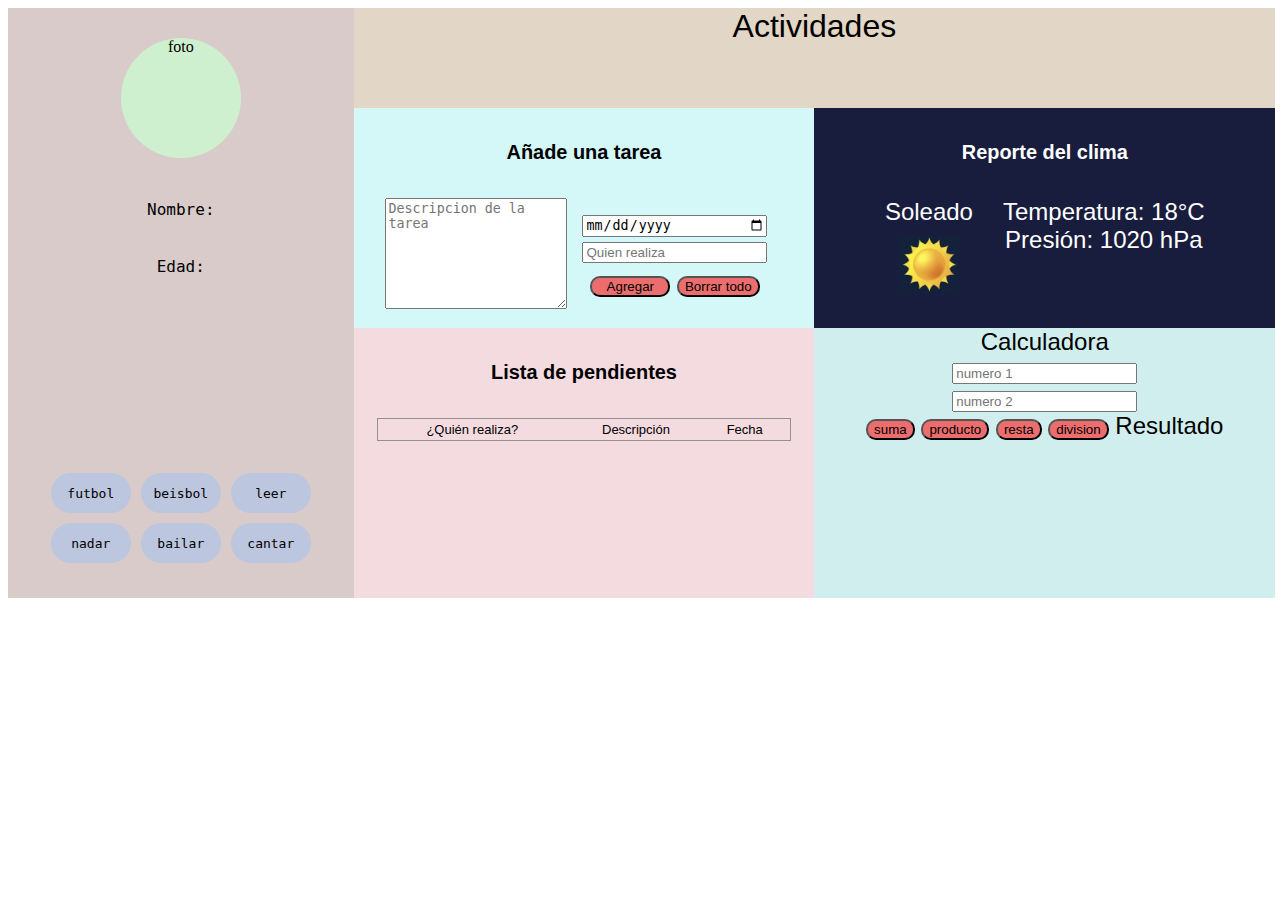
<file: html/index.html>
<!DOCTYPE html>
<html lang="en">

<head>
    <meta charset="UTF-8">
    <meta name="viewport" content="width=device-width, initial-scale=1.0">
    <meta http-equiv="X-UA-Compatible" content="ie=edge">
    <title>Document</title>
    <link rel="stylesheet" href="../css/styles.css">
</head>

<body>
    <main id="content-left">
        <div id="foto">
            foto
        </div>
        <div id="datos">
            <span>Nombre:</span> <br><br>

            <span>Edad:</span>
        </div>
        <div id="hobbies">
            <div>futbol</div>
            <div>beisbol</div>
            <div>leer</div>
            <div>nadar</div>
            <div>bailar</div>
            <div>cantar</div>
        </div>

    </main>
    <header>
        Actividades
    </header>
    <div id="task">
        <h5>Añade una tarea</h5>
        <div id="tareas" action="">
            <div id="izq">
                <textarea id="desc" name="mensaje" rows="7" placeholder="Descripcion de la tarea"></textarea>
            </div>
            <div id="der">
                <input id="fecha" type="date" placeholder="Fecha">
                <input id="persona" type="text" placeholder="Quien realiza">
                <div>
                    <button style="width: 80px;" onclick="createNewElement('a')">Agregar</button>
                    <button style="width: 10    0px;" onclick="createNewElement('e')">Borrar todo</button>
                </div>
            </div>

        </div>

    </div>
    <div id="clima">
        <h5>Reporte del clima</h5>
        <div id="contenedor">
            <div id="icono">
                <span>Soleado</span>
                <img src="../img/Soleado.jpg" alt="Soleado">
            </div>
            <div id="datosmeteorologicos">
                <div>
                    <span>Temperatura:</span> <span>18°C</span>
                </div>
                <div>
                    <span>Presión:  </span> <span>1020 hPa</span>
                </div>
            </div>
        </div>
    </div>
    <div id="list">
        <h5>Lista de pendientes</h5>
        <div id="pendientes">
            <table id="tabla" >
                <tr>
                    <td>¿Quién realiza?</td>
                    <td>Descripción</td>
                    <td>Fecha</td>
                    <td></td>
                </tr>
            </table>
        </div>

    </div>
    <div id="calc">
        <span>Calculadora</span>
        <div>
            <input type="text" id="num1" placeholder="numero 1" />
            <br>
            <input type="text" id="num2" placeholder="numero 2" />
            <br>
            <button onclick="getValues('s')">suma</button>
            <button onclick="getValues('m')">producto</button>
            <button onclick="getValues('r')">resta</button>
            <button onclick="getValues('d')">division</button>
            <span>Resultado</span>
            <div id="response"></div>
        </div>
    </div>
    <script src="../js/calculadora.js"></script>
    <script src="../js/tareas.js"></script>
</body>

</html>
</file>
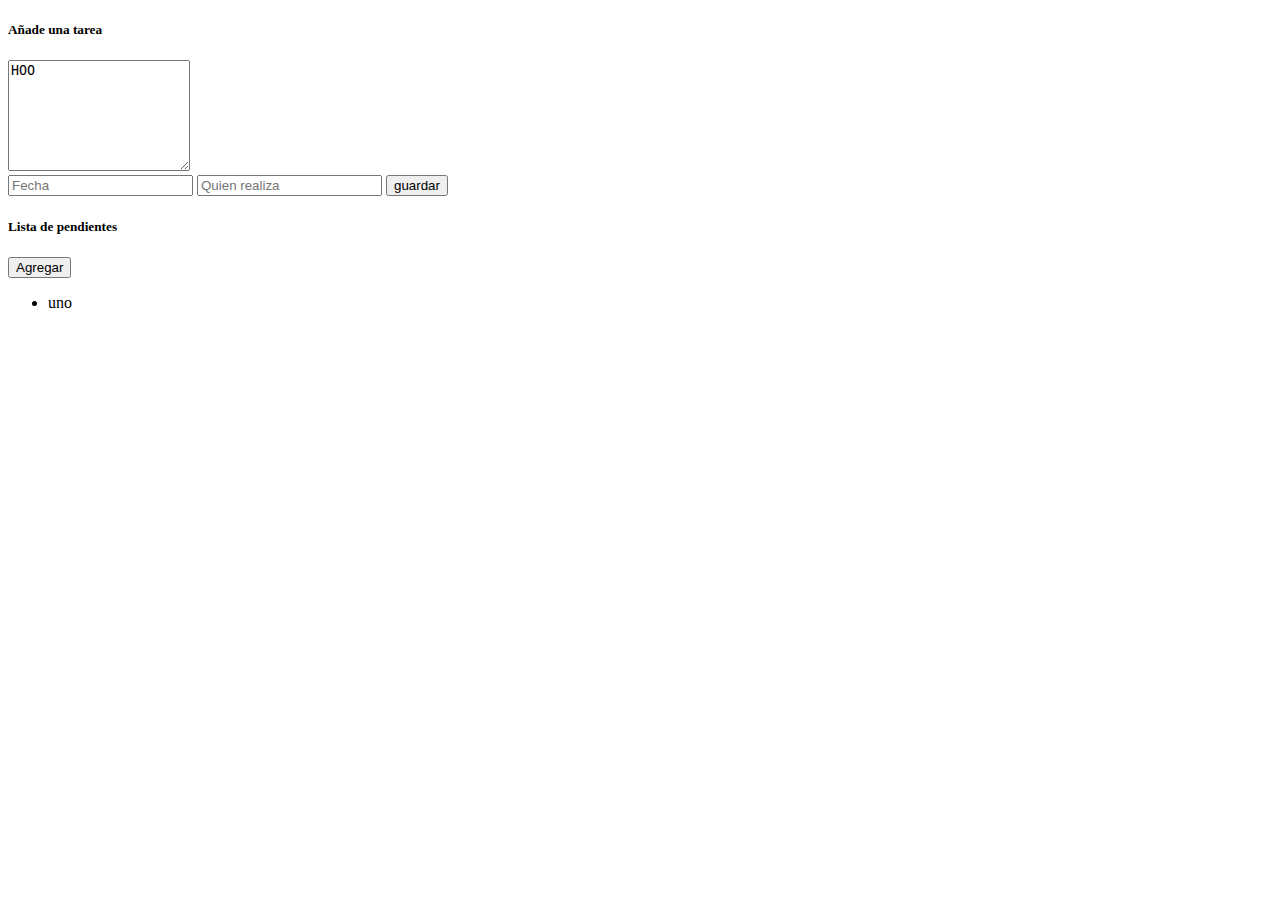
<file: html/prueba.html>
<!DOCTYPE html>
<html lang="en">
<head>
    <meta charset="UTF-8">
    <meta name="viewport" content="width=device-width, initial-scale=1.0">
    <meta http-equiv="X-UA-Compatible" content="ie=edge">
    <title>Document</title>
</head>
<body>
    <div id="task">
        <h5>Añade una tarea</h5>
        <div id="tareas" action="" onsubmit="newFunction()">
            <div id="izq">
                <textarea id="desc" name="mensaje" rows="7" placeholder="Descripcion de la tarea">HOO</textarea>
            </div>
            <div id="der">
                <input id="fecha" type="text" placeholder="Fecha">
                <input id="persona" type="text" placeholder="Quien realiza">
                <button onclick="createNewElement()">guardar</button>
            </div>

        </div>
    </div>
    <div id="row">
        <h5>Lista de pendientes</h5>
        <div id="container">

            

        </div>

    </div>

    <button onclick="createNewElement()">Agregar</button>
    <ul id="list">
        <li>uno</li>
    </ul>

    <script src="../js/tareas.js">
        
    </script>
    <script>
        
        function newFunction() {
            return false
        }

    </script>
</body>
</html>
</file>
<file: css/styles.css>
/*Estilos para todo el cuerpo*/
body{
    display: grid;
    width: 99%;
    height: 100%;
    grid-template-areas: "perf actv actv"
                         "perf task clima"
                         "perf list calc";
    grid-template-columns: 3fr 4fr 4fr;
    grid-template-rows: 100px 220px 270px;/*245px;*/
    text-align: center;
}
/*Estilos en general para cada division de la pagina*/
body > #content-left{
    grid-area: perf;
    display: flex;
    flex-direction: column;
    justify-content: space-between;
    padding:30px 0px 30px 0px;
    align-items: center;
    background-color: rgb(218, 203, 203);
    /*height: 100%;*/
}
body > header{
    grid-area: actv;
    background-color: rgb(226, 214, 198);
    text-align: center;
    font-family: "Comic Sans MS", cursive, sans-serif;
    font-size: 2em;
}
body >#task{
    grid-area: task;
    background-color: rgb(212, 247, 248);
    font-family: "Comic Sans MS", cursive, sans-serif;
    font-size: 1.5em;
    height: 100%;
}
body > #clima{
    grid-area: clima;
    background-color: rgb(24, 28, 61);
    font-family: "Comic Sans MS", cursive, sans-serif;
    font-size: 1.5em;
    height: 100%;
    color: white    ;
}
body > #list{
    grid-area: list;
    background-color: rgb(243, 219, 224);
    font-family: "Comic Sans MS", cursive, sans-serif;
    font-size: 1.5em;
    height: 100%;
}
body > #calc{
    grid-area: calc;
    background-color: rgb(208, 238, 238);
    font-family: "Comic Sans MS", cursive, sans-serif;
    font-size: 1.5em;
    height: 100%;
}
button{
    border-radius: 10px;
    background-color: rgb(236, 109, 109);
}
/*Estilos para elementos en particular contenidos en los bloques*/
#foto{
    height: 120px;
    width:120px;
    border-bottom: 20px;
    border-radius: 50%;
    background-color: rgb(206, 240, 206);
    text-align: center;
    
}
#content-left>#hobbies{
    display: flex;
    flex-direction:row;
    flex-wrap: wrap;
    justify-content: center;
    align-items: center;
    width: 100%;
    
}
body>#content-left>#hobbies>div{
    display: flex;
    justify-content: center;
    align-items: center;
    height: 40px;
    width: 80px;
    margin: 5px 5px 5px 5px;
    border-radius: 50px;
    background-color: rgb(189, 198, 223);
    font-family: monospace;
}
#content-left>#datos{
    display: flex;
    flex-direction: column;
    text-align:center;
    font-family: "Lucida Console", Monaco, monospace;
    padding-bottom: 150px;
    
}
#task>#tareas{
    display: flex;
    padding: 0px 25px 0px 25px;
    flex-direction: row;
    flex-wrap: nowrap;
    justify-content: center;
}
#task>#tareas>#der{
    display: flex;
    flex-direction: column;
    justify-content: space-around;
    padding: 15px;
}
#list >#pendientes{
    display: flex;
    justify-content: center;
}
/*Estilos de la tabla de pendientes*/
#list >#pendientes>table{
    font-size: 13px;
    width: 90%;
    border: 1px solid rgb(146, 146, 146);
}
#list >#pendientes>table>tr>td{
    border: 1px solid rgb(146, 146, 146);
    width: 33%;
}
#list >#pendientes>table>tr{
    border: 1px solid rgb(146, 146, 146);
    width: 33%;
}
/*Estilos para el clima*/
#clima>#contenedor>#icono{
    display: flex;
    flex-direction: column;
    margin-right: 30px;
    justify-content: center;
    align-items: center;
}
#clima>#contenedor>#icono>img{
    width: 60px;
    padding-top: 10px;    
}
#clima>#contenedor{
    display: flex;
    justify-content: center;
}
</file>
